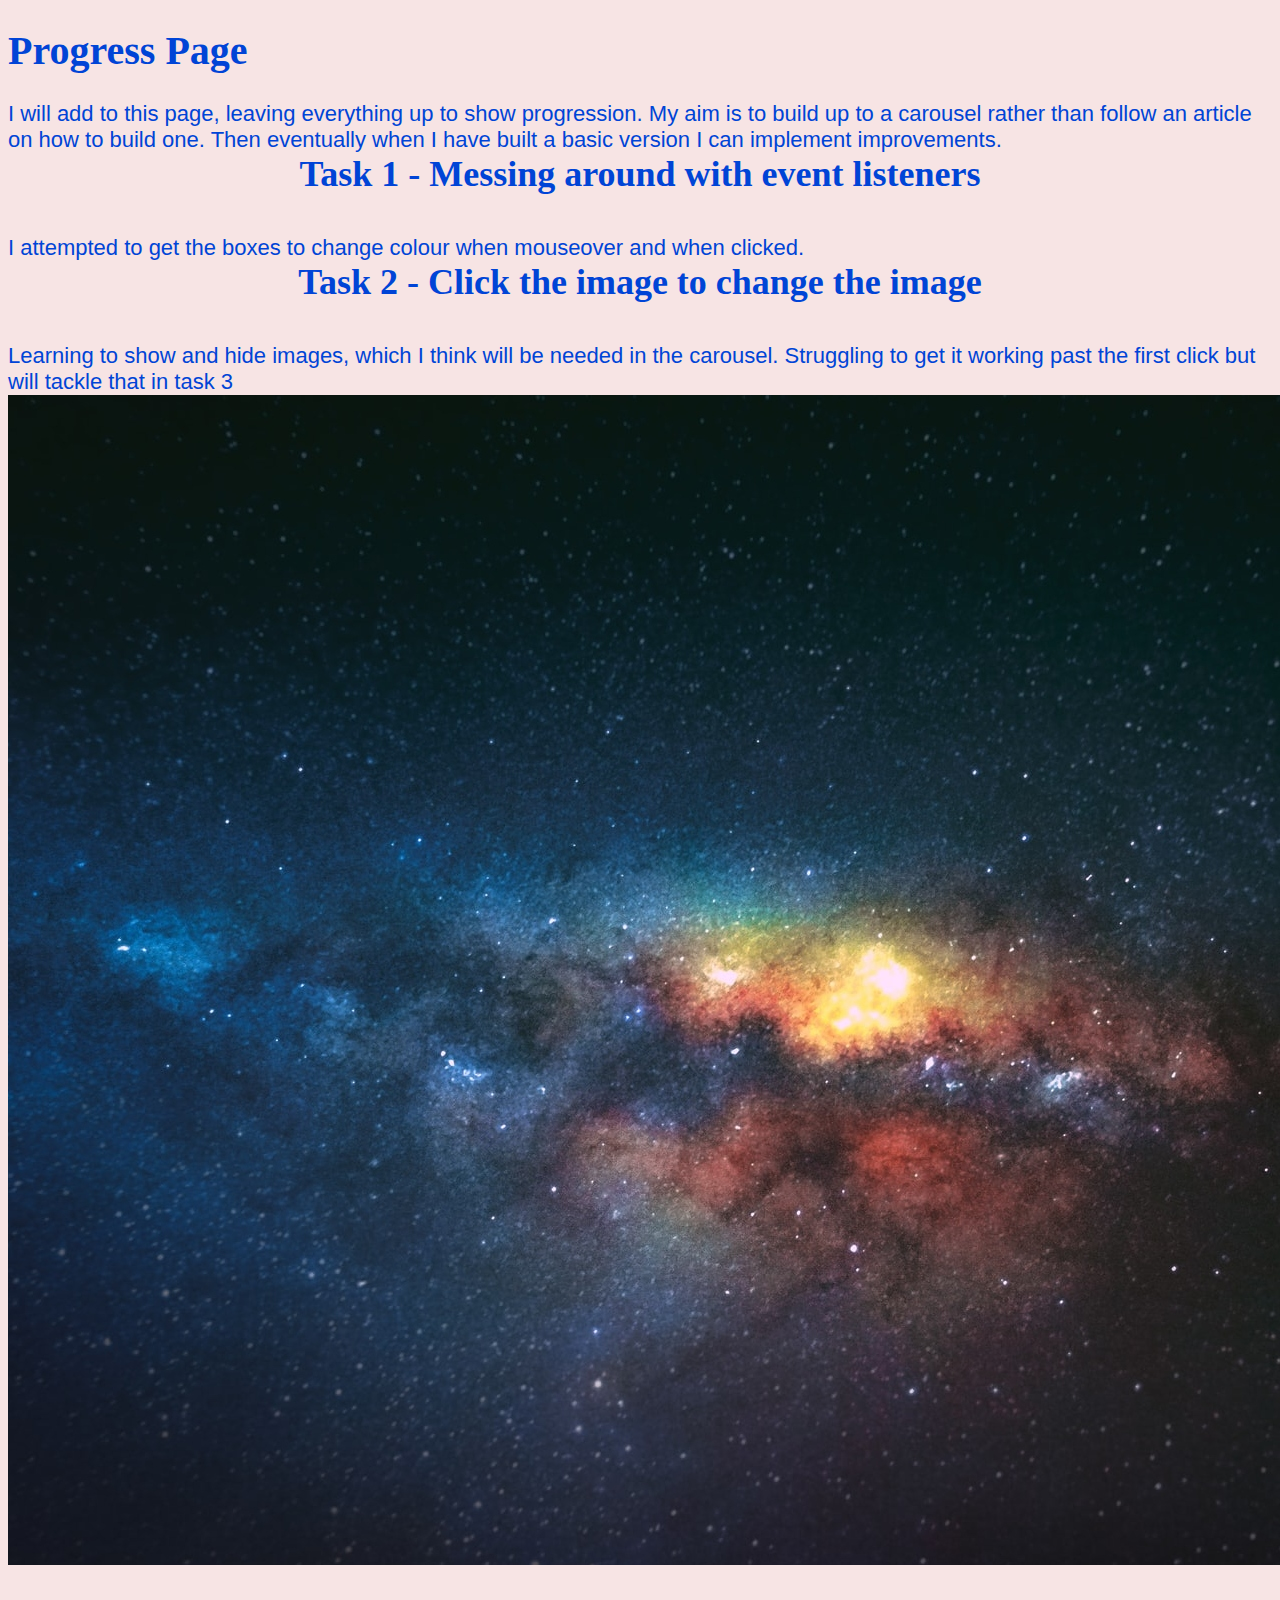
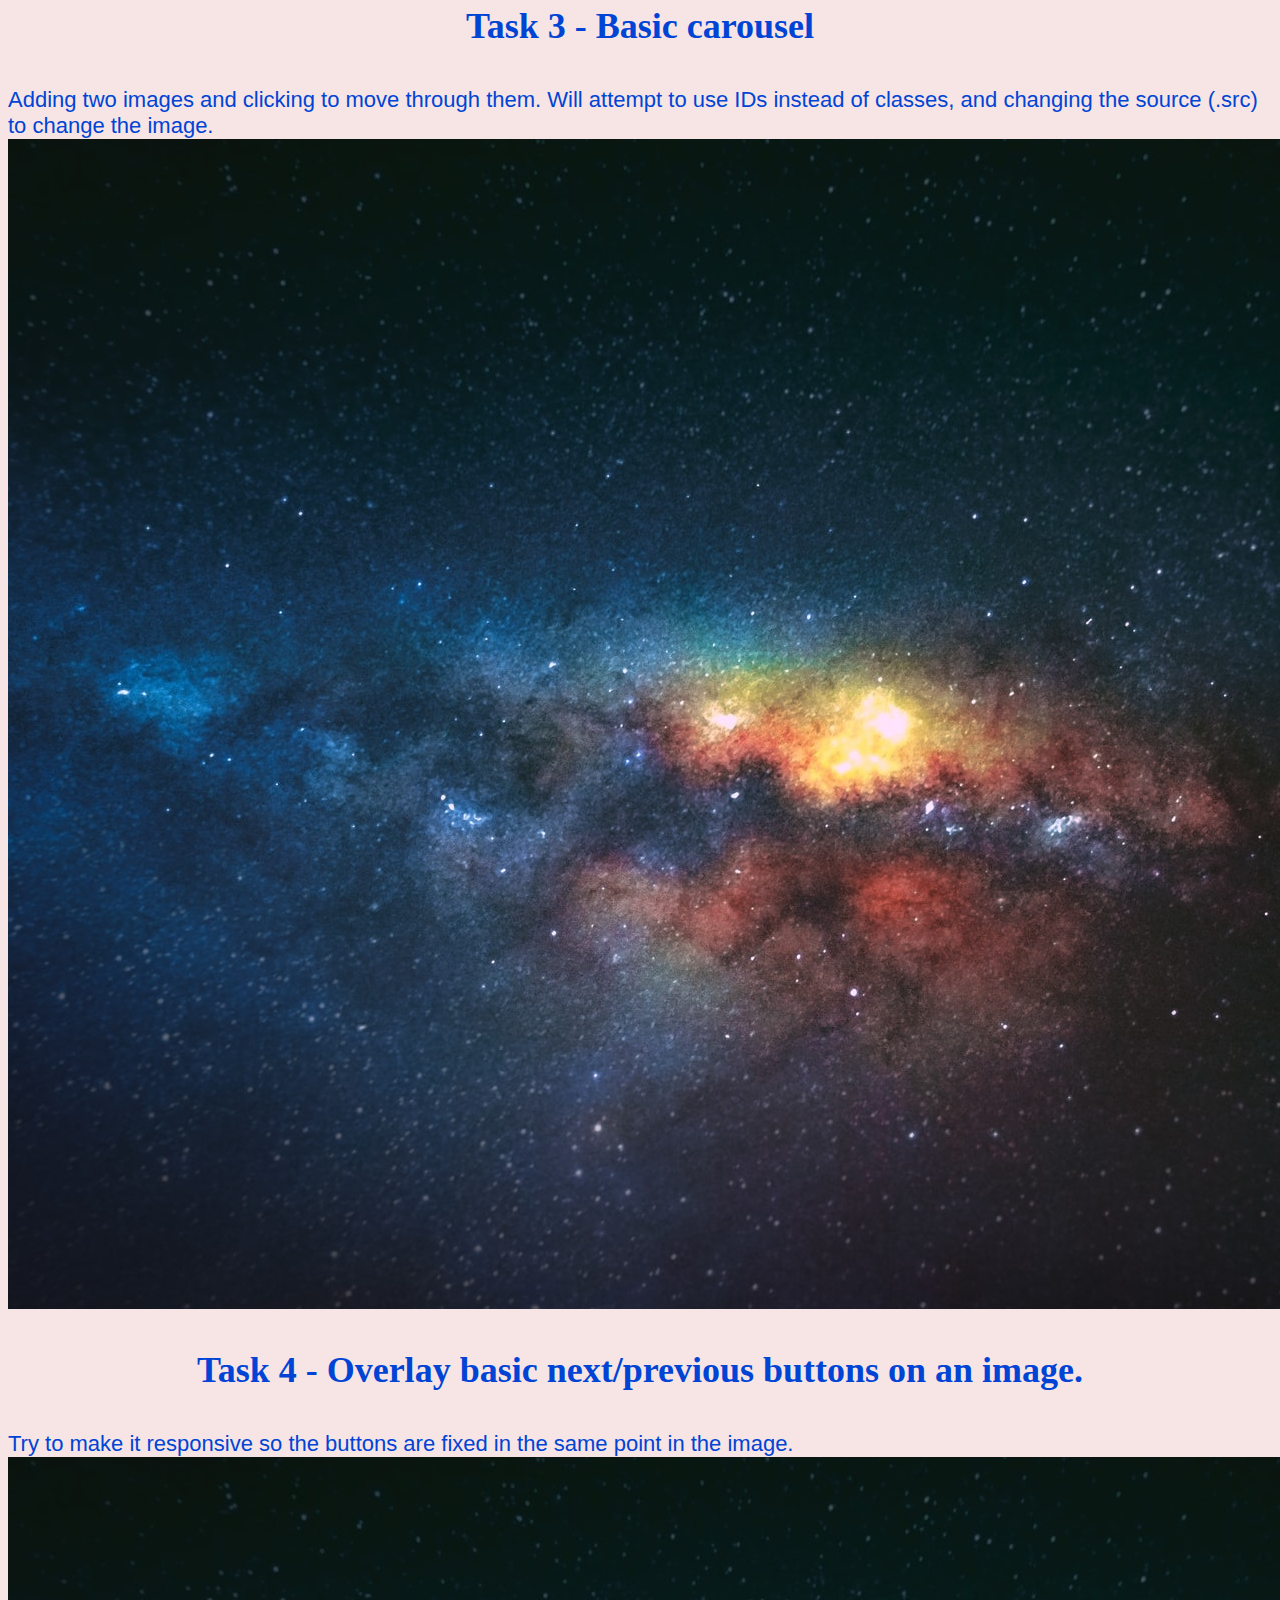
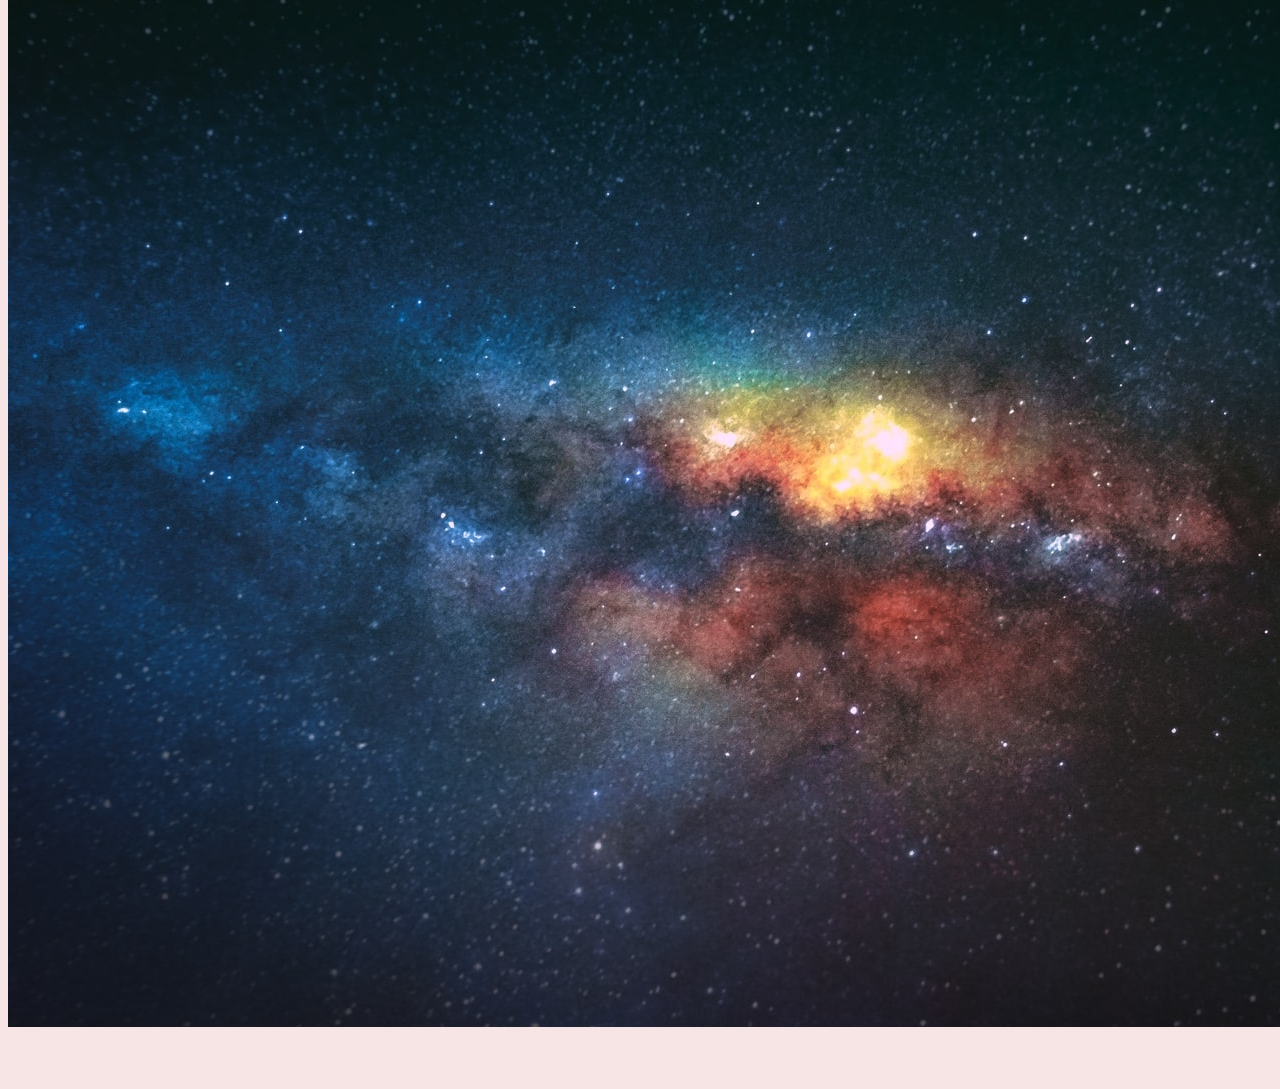
<file: progress.html>
<!DOCTYPE html>
<html lang="en">
<head>
<title>Finn's Website</title>
<meta charset="utf-8">
<link rel="stylesheet" type="text/css" media="screen" href="stylesheet.css" />
<link rel="icon" href="favicon.ico">
</head>
<body>

<h1>Progress Page</h1>
 <p>I will add to this page, leaving everything up to show progression. My aim is to build up to a carousel rather than follow an article on how to build one. Then eventually when I have built a basic version I can implement improvements.</p>

  <h2>Task 1 - Messing around with event listeners</h2> 

  <p>I attempted to get the boxes to change colour when mouseover and when clicked.
  </p>

  <div id="boxes-container">
    <div id = "box" class = "red"></div>
    <div id = "box" class = "blue"></div>  
  </div>

<h2>Task 2 - Click the image to change the image</h2> 

  <p>Learning to show and hide images, which I think will be needed in the carousel. Struggling to get it working past the first click but will tackle that in task 3</p>

<div>
<img src="img1.jpg" alt="space nebula" class = "topimages">
<img src="img2.jpg" alt="space man" class = "hidden">

<br><br><br>


<h2>Task 3 -  Basic carousel</h2> 

  <p>Adding two images and clicking to move through them. Will attempt to use IDs instead of classes, and changing the source (.src) to change the image.</p>


<img src="img1.jpg" id = "carousel-image" class = "topimages">


<br><br><br>


<h2>Task 4 -  Overlay basic next/previous buttons on an image. </h2>

<p>Try to make it responsive so the buttons are fixed in the same point in the image.</p>

<div class = "container">
  <img src="img1.jpg" id = "task4image" alt="space nebula">
<div class = "bckbtn"><button class = "button1"><</button></div>
<div class = "fwdbtn"><button class = "button1">></button></div>
</div>


<br><br><br>

 <script src="my-script2.js"></script>

 </body>
</html>
</file>
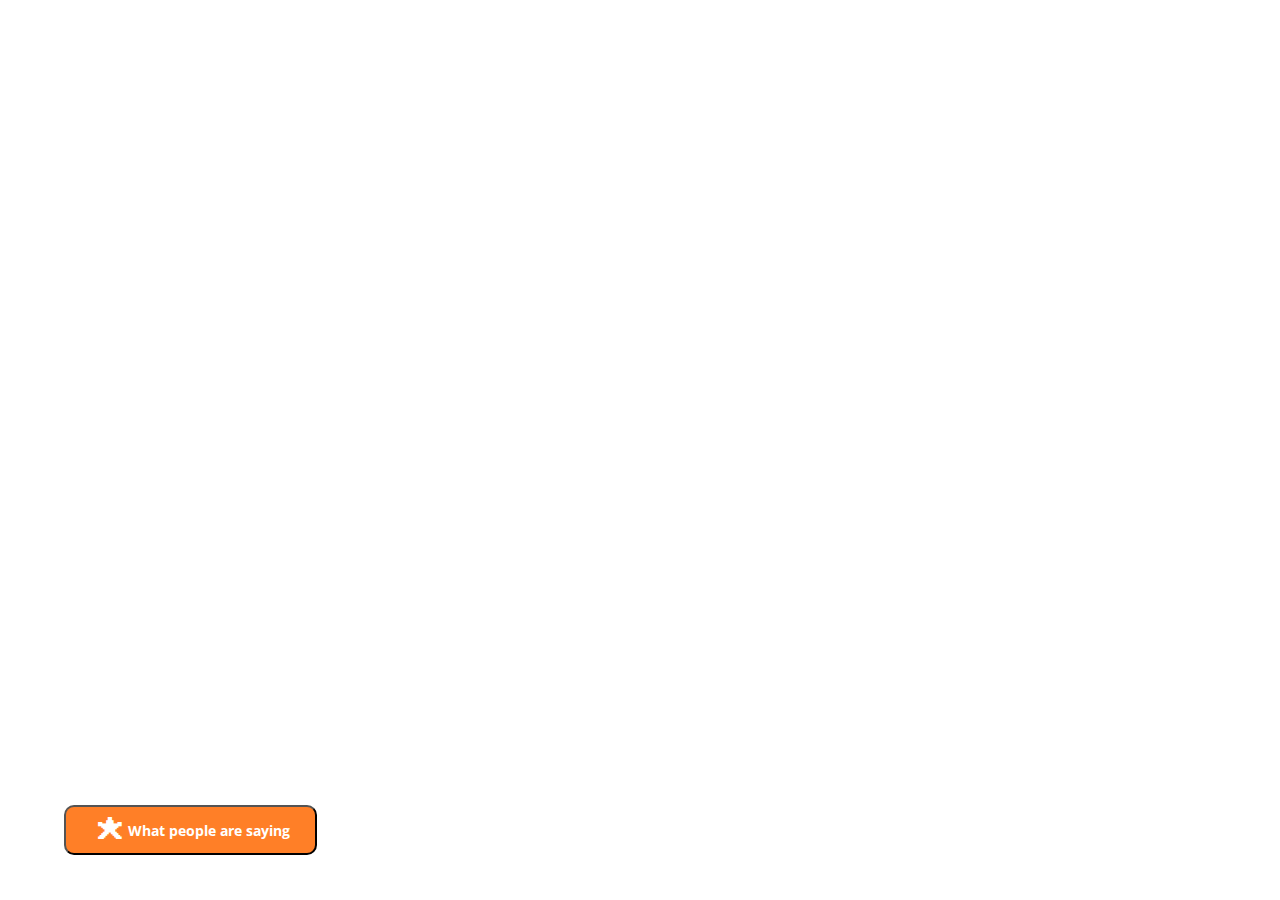
<file: review.html>
<html lang="en">
<head>
<title>Finn's Application Website to Founders and Coders</title>
<meta charset="utf-8">
<link rel="stylesheet" type="text/css" media="screen" href="widget.css" />
<link href="https://fonts.googleapis.com/css?family=Bree+Serif|Open+Sans&display=swap" rel="stylesheet">
<meta name="viewport" content="width=device-width, initial-scale=1.0"> 
<script src="widget.js" type="text/javascript" defer></script>  
</head>
<body>


<button id = "element1" class = "visible">
    <span id = "star">&#128970;</span>
    <p>What people are saying</p>
</button>

<div id = "element2" class='hidden'>
   
<div id = "heading" class = "visible">
    <div class='heading-sub'>
    <span id = "star">&#128970;</span>
    <p>What people are saying</p> 
</div>
<div class='heading-sub'>
    <p id = "minimise">&#8212;</p>
    <p id = "close">&#10008;</p>
</div>
</div>

 <div id = "reviews">
    <div class='review' id = "r1">
        <img class='profile' src='reviewimg1.jpg' alt='reviewImg1'>
        <p class='name'>Mitchell N.</p>
        <img class='company' src='facebook.png'>
        <p class='rating bluestar'>&#128970;&#128970;&#128970;&#128970;&#128970;</p>
        <p class='para'>Got a one time package. When I came home I was surprised by the impeccable cleanliness. Subscribed bi-monthly now and no regrets. Five stars.ot a one time package. When I came home I was surprised by the impeccable cleanliness. Subscribed bi-monthly now and no regrets. Five stars by the impeccable cleanliness. Subscribed bi-monthly now and no regrets. Five stars.</p>
    </div>
    <div class='review' id = "r2">
        <img class='profile' src='reviewimg2.jpg' alt='reviewImg1'>
        <p class='name'>Holly J.</p>
        <img class='company' src='thumbtack.png'>
        <p class='rating orangestar'>&#128970;&#128970;&#128970;&#128970;&#128970;</p>
        <p class='para'>Excellent communication, from scheduling to post-cleaning follow-up. Very professional and efficient cleaner. House looked amazing afterwards.</p>
    </div>
    <div class='review' id = "r3">
        <img class='profile' src='reviewimg3.jpg' alt='reviewImg1'>
        <p class='name'>Derick K.</p>
        <img class='company' src='yelp.png'>
        <p class='rating redstar'>&#128970;&#128970;&#128970;&#128970;&#128970;</p>
        <p class='para'>DeluxeMaid did a great job! I wanted to try them out so I did a one-time cleaning. I was so impressed I decided to schedule a recurring service. Thanks!</p>
    </div>
    <div class='review' id = "r4">
        <img class='profile' src='reviewimg4.png' alt='reviewImg1'>
        <p class='name'>Michael L.</p>
        <img class='company' src='thumbtack.png'>
        <p class='rating orangestar'>&#128970;&#128970;&#128970;&#128970;&#128970;</p>
        <p class='para'>I bought the move-out deal. The service was excellent. The only thing that could have improved was timing because was late with the hour window. Need to bring stuff to get high places but everything else was superb.</p>
    </div>
    <div class='review' id = "r5">
        <img class='profile' src='reviewimg5.jpg' alt='reviewImg1'>
        <p class='name'>Julia G.</p>
        <img class='company' src='yelp.png'>
        <p class='rating redstar'>&#128970;&#128970;&#128970;&#128970;&#128970;</p>
        <p class='para'>Great experience. I booked a deep house cleaning as a gift for my mom and she and I were both very pleased with the result. Easy to book, punctual, professional and she was very happy with the job the gals did. Would highly recommend.</p>
    </div>
 </div>
<div id = "schedule">
    <button id = "bookbutton"><p>Minimize</p></button>
</div>
</body>
</file>
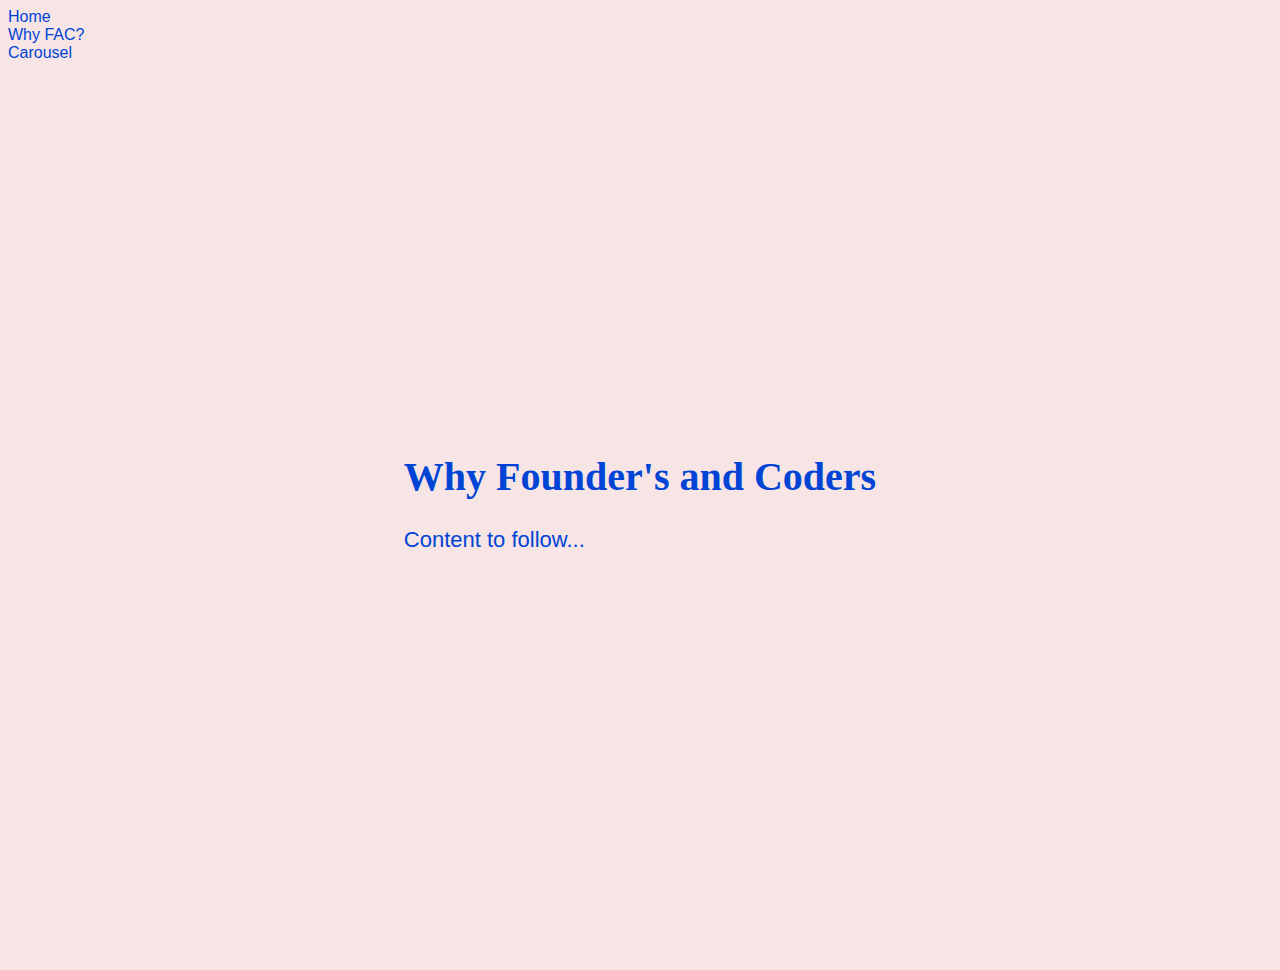
<file: Why.html>
<!DOCTYPE html>
<html lang="en">
<head>
<title>Finn's Personal Website</title>
<meta charset="utf-8">
<link rel="stylesheet" type="text/css" media="screen" href="stylesheet.css" />
<link rel="icon" href="favicon.ico">
<meta name="viewport" content="width=device-width, initial-scale=1.0">  
</head>
<body>


<div class="column">
  <div id = nav>
    <div class = "navitem"><a href = "index.html">Home</a></div>
    <div class = "currentnavitem"><a href = "why.html">Why FAC?</a></div>
    <div class = "navitem"><a href = #car-image>Carousel</a></div>
  </div>
  <div id = "profile">
    <div id = intro>
  <h1>Why Founder's and Coders</h1>
  <p>Content to follow...</p>
    </div>
  </div>

<script src="my-script.js"></script>
<!--  -->
</body>
</html>
</file>
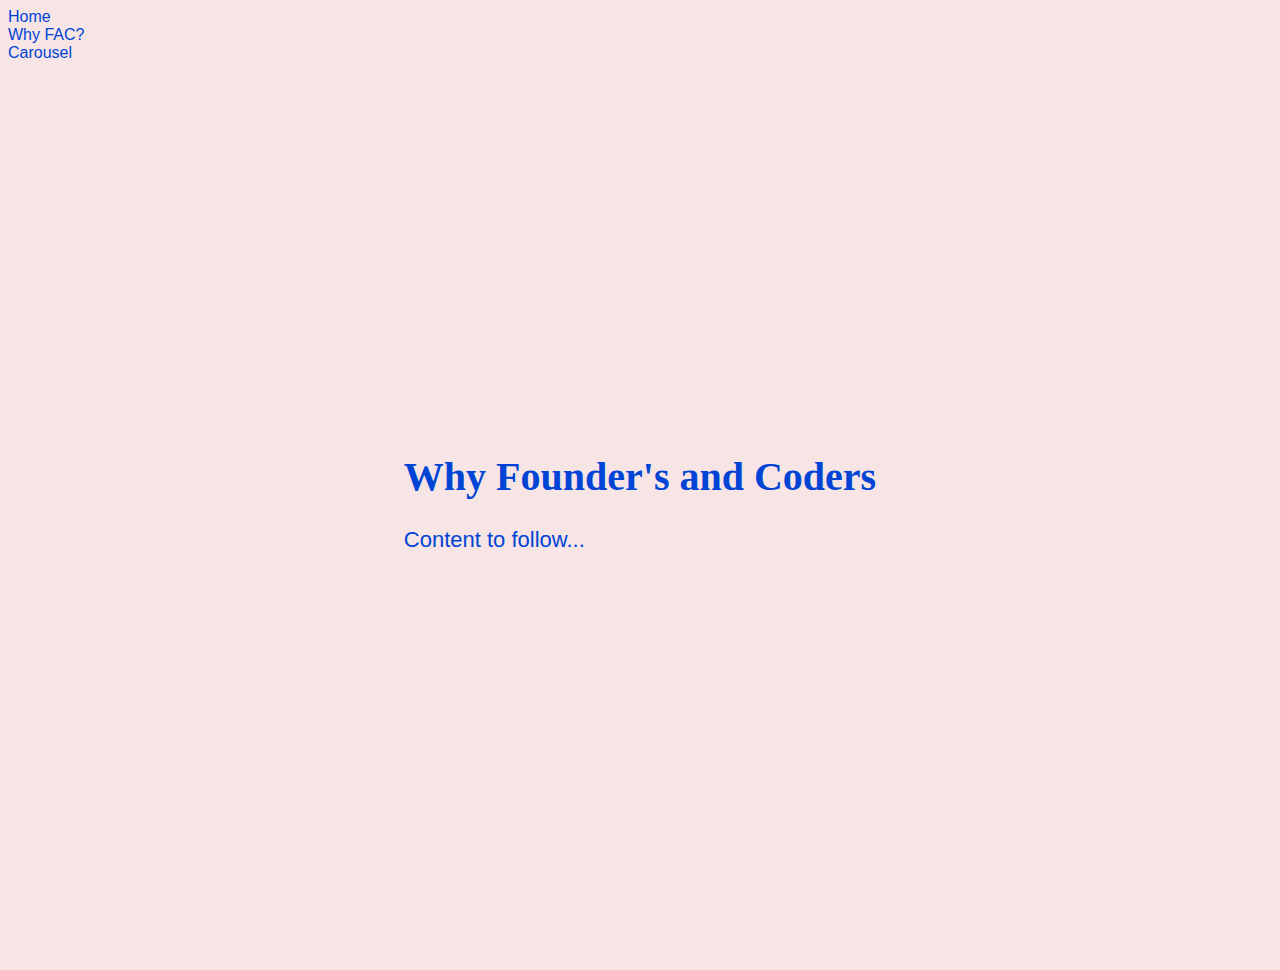
<file: why.html>
<!DOCTYPE html>
<html lang="en">
<head>
<title>Finn's Personal Website</title>
<meta charset="utf-8">
<link rel="stylesheet" type="text/css" media="screen" href="stylesheet.css" />
<link rel="icon" href="favicon.ico">
<meta name="viewport" content="width=device-width, initial-scale=1.0">  
</head>
<body>


<div class="column">
  <div id = nav>
    <div class = "navitem"><a href = "index.html">Home</a></div>
    <div class = "currentnavitem"><a href = "why.html">Why FAC?</a></div>
    <div class = "navitem"><a href = "index.html#car-image">Carousel</a></div>
  </div>
  <div id = "profile">
    <div id = intro>
  <h1>Why Founder's and Coders</h1>
  <p>Content to follow...</p>
    </div>
  </div>

<script src="my-script.js"></script>
<!--  -->
</body>
</html>
</file>
<file: stylesheet.css>
:root {
  /*these colors are constant*/
  --textcolor: #0044d6;
  --pink: #f76c6c;
  --green: #4FAD7C;
  --yellow: #FFC857;
  --lightpink: #faa4a4;
  --lightblue: #E1F0F7;

  /*these four color variables change on Dark Mode button press*/
  --bgcolor1: #f7e4e4;
  --bgcolor2: #2a2a2a;
  --textcolor1: #0044d6;
  --textcolor2: #F0F0F0;

}

body {
  background-color: var(--bgcolor1);
  color: var(--textcolor1);
  font-family: 'Open Sans', sans-serif;
}

p {
  color: var(--textcolor1);
  font-size: 22px;
  margin: 0;
}

h1,h2 {
  color: var(--textcolor1);
  font-family: 'Bree Serif', serif;
}

h1 {
  font-size: 40px;
}

h2 {
  font-size: 36px;
  text-align: center;
  margin: 0px 0px 40px 0px;
}

h3 {
  font-family: 'Bree Serif', serif;
  font-size: 26px;
  color: var(--textcolor1);
  text-align: center;
  margin: 15px 0px 0px 0px;
}

button {
  cursor: pointer;
}

a:link, a:visited, a:active {
  text-decoration: none;
  color: var(--textcolor1)
}

hr {
  margin: 88px 0px 80px 0px;
  border: 0;
  clear:both;
  display:block;
  width: 100%;               
  background-color:var(--textcolor1);
  height: 2.5px;
}

.hidden {
  display: none;
}

.shown {
  display: inline;
}

#banner {
  background-image: url(bg.png);
  background-repeat: repeat;
  height: 100vh;
  width: 100vw;
}

#darkbanner {
  background-color: var(--bgcolor1);
  height: 100vh;
  width: 100vw;
}

#darkmodebtn {
  position: absolute;
  right: 25px;
  top: 25px;
  background-color: var(--bgcolor2);
  width: 110px;
  padding: 12px;
  border-radius: 10px;
  font-size: 14px;
  font-weight: bold;
  color: var(--textcolor2);
  margin: 5px 10px 5px 10px;
  z-index: 2;
}

#column{
  display: flex;
  flex-direction: column;
  max-width: 800px;
  margin: auto;
  margin-top: 13%;
  margin-bottom: 8%;
  z-index: 2;
}

#profile{
	display: flex;
	flex-direction: row;
  justify-content: space-around;
  flex-wrap: wrap-reverse;
  align-items: center;
  max-width: 800px;
  height: 100vh;
  margin: auto;
}

#profile img{
	border-radius: 50%;
  max-height: 50%;
}

#intro {
  margin-top: -45px;
  max-width: 550px;
}

#profileimg {
  margin-right: 10px;
  margin-left: 10px;
}

#threeboxes {
  display: flex;
  justify-content: space-around;
  flex-wrap: wrap;
  align-items: flex-start;
}

#box1, #box2, #box3 {
  display: flex;
  flex-direction: column;
  justify-content: center;
  align-items: center;
  padding: 5px;
  width: 235px; 
  border-radius: 30px;
  height: 230px;
  margin-bottom: 20px;
}

#box1 {
background-color: var(--pink);
}

#box2 {
  background-color: var(--green);
}

#box3 {
  background-color: var(--yellow);
}

.boxcopy {
  color: var(--textcolor)!important;
  text-align: center;
}

#icon1, #icon2, #icon3 {
  line-height: normal;
  text-align: center;  
 }

 #icon2 {
  margin-top: 12px;
 }


 #carousel {
  flex-direction: column;
  text-align: center;
  
}

.container {
  display: flex;
  justify-content: space-around;
  flex-direction: row;
  align-items: center;
  max-width: 900px;
  height: auto;
}

#imgcontainer {
    position: relative;
    width: 100%;
}

#aspectratio {
  padding-bottom: 65%
}

#car-image {
  position: absolute;
  top: 0;  bottom: 0;  left: 0;  right: 0;
  border-radius: 25px;
  object-fit: cover;
  overflow: hidden;
  height: 100%;
  width: 100%;
}

.button1{
  background-color: var(--pink);
  padding: 5px;
  border-radius: 10px;
  font-size: 14px;
  font-weight: bold;
  color: white;
}

#bckbtn {
  margin: 5px 5px 5px 0px;
}

#fwdbtn {
  margin: 5px 0px 5px 5px;
}


@media only screen and (max-width: 775px) {

  .button1 {
    padding: 2px;
    border-radius: 10px;
    font-size: 12px;
  }

  #bckbtn {
  margin: 5px 0px 5px 0px;
}

#fwdbtn {
  margin: 5px 0px 5px 0px;
}
}


.button1:hover, #exit:hover, #reveal:hover  {
  background-color: var(--lightpink);
}

#playbtn{
	background-color: var(--pink);
  width: 100px;
	border-radius: 12px;
  margin: 20px 20px 0px 20px;
}

#pausebtn{
  background-color: var(--pink);
  width: 100px;
  border-radius: 12px;
  margin: 20px 20px 0px 20px;
  opacity: 0.2;
}

#playbtn:hover {
  background-color: var(--lightpink);
}

#pausebtn:hover {
  background-color: var(--lightpink);
}


#smallbuttons{
	width: 100%;
	margin-left: auto;
  margin-right: auto;
  margin: 20px 0px 0px 0px;   
}

.smallbtn{
	background-color: var(--yellow);
	display: inline;
  margin-left: auto;
  margin-right: auto;
  padding: 2px 10px 2px 10px;
  margin: 6px;
  border-radius: 6px;
}

.smallbtndark{
	background-color: var(--green);
	display: inline;
  margin-left: auto;
  margin-right: auto;
  padding: 2px 10px 2px 10px;
 	margin: 6px;
  border-radius: 6px;
}

#upload1, #upload2 {
  margin: 20px 0px 0px 0px;
  text-align: center;

}

#label {
  background-color: var(--pink);
  color: white;
  font-size: 26px;
  cursor: pointer;
}

#label:hover {
  background-color: var(--lightpink);;
}

#videocontainer {
  max-width: 600px;
  position: relative;
  display: flex;
  justify-content: space-around;
  flex-direction: column;
  align-items: center;
  margin: auto;
  text-align: center;
}

#video {
  opacity: 0.65;
  z-index: 3;
  display: block;
  width: 100%;
  max-width: 600px;  
}

#videoheading{
  left: 10%;
  top: 5%;
  position: absolute;
  background-color: var(--textcolor); 
  color: white;
  font-weight: bold;
  font-size: 26px;
  z-index: 4;
}

#videoheading2{
  left: 14%;
  top: 17%;
  position: absolute;
  background-color: var(--textcolor);
  color: white;
  font-weight: bold;
  font-size: 26px;
  z-index: 4;
}

@media only screen and (max-width: 350px) {
  #videoheading, #videoheading2{
   display: none;
  }
  }
  
  #pausevid {
    background-color: var(--pink);
    width: 180px;
    padding: 14px;
    border-radius: 10px;
    font-size: 18px;
    font-weight: bold;
    color: white;
    margin: 30px 10px 0px 10px;
    z-index: 2;
  }
  
  
  #playvid {
    background-color: var(--pink);
    width: 180px;
    padding: 14px;
    border-radius: 10px;
    font-size: 18px;
    font-weight: bold;
    color: white;
    margin: 30px 10px 0px 10px;
    z-index: 2;
  }
  
  #removeoverlay {
    background-color: var(--pink);
    width: 180px;
    padding: 14px;
    border-radius: 10px;
    font-size: 18px;
    font-weight: bold;
    color: white;
    margin: 30px 10px 0px 10px;
    z-index: 2;
  }
  
  #removeoverlay2 {
    background-color: var(--pink);
    width: 180px;
    padding: 14px;
    border-radius: 10px;
    font-size: 18px;
    font-weight: bold;
    color: white;
    margin: 30px 10px 0px 10px;
    z-index: 2;
  }
  
  
  #removeoverlay2:hover,#removeoverlay:hover, #playvid:hover, #pausevid:hover, #exitEE:hover, #alert:hover  {
    background-color: var(--lightpink);
  }

  .fadein {
    opacity: 1;
  transition: opacity 2000ms;
}

.fadeout {
  opacity: 0;
  transition: opacity 2000ms;
}
  
  #colourpicker {
    display: flex;
    flex: wrap;
    align-items: center;
    margin: 20px 0px 0px 0px;
  }

  #projecthead1, #projecthead3 {
    text-align: left;
  }
  #projecthead2, #rightalign {
    text-align: right;
  }

  #project1, #project2 {
    display: flex;
    flex-direction: row;
    align-items: center;
    margin: 0px 0px 100px 0px;
  }

#project3 {
    display: flex;
    flex-direction: row;
    align-items: center;
    margin: 0px 0px 30px 0px;
  }

  .icons{
    margin: 20px;
    width: 200px;
  }

  #contact{
    display: flex;
    flex-direction: column;
    justify-content: center;
    align-items: center;
    flex-wrap: wrap;
    margin-bottom: 30px;
    text-align: center;
  }


  #email {
    display: flex;
    flex-direction: row;
    align-items: center;
    flex-wrap: wrap;
  }
  
  #phone {
    display: flex;
    flex-direction: row;
    align-items: center;
    flex-wrap: wrap;
  }
  
  .contactcopy {
    font-size: 22px;
    align-items: center;
    justify-content: center;
    margin: 20px 0px 0px 0px;
  }
  
  @media only screen and (max-width: 775px) {
    .contactcopy {
    font-size: 18px;
  } 
  }
  
  #overlay{
    position: fixed;
    text-align: center;
    background: rgba(0, 0, 0, 0.75);
    top: 0;
    right: 0;
    bottom: 0;
    left: 0;
    z-index: 998;
    }
  
  #popup {
    position: fixed;
    z-index: 999;
    top: 50%;
    left: 50%;
    transform: translate(-50%, -50%);
    width: 400px;
    height: 250px;
    background-color: var(--lightblue);;
    border-radius: 30px;
    border: 3px solid grey;
    font-size: 24px;
    opacity: 0;
    transition: opacity 0.6s;
  }
  
  #overlayexit{
    position: fixed;
    background: rgba(0, 0, 0, 0);
    top: 0;
    right: 0;
    bottom: 0;
    left: 0;
    z-index: -10;
    }
  
  @media only screen and (max-width: 775px) {
    #popup {
      display: none;
    }
  
    #overlay {
      display: none;
    }
  }
  
  #exit {
  background-color: var(--lightpink);
    width: 150px;
    padding: 12px;
    border-radius: 10px;
    font-size: 18px;
    font-weight: bold;
    color: white;
    margin: 0px 10px 0px 10px;
  }
  
  
  #popupcontent {
    display: flex;
    margin: 10px 10px 10px 10px;
    align-items: center;
  }
  
  #popupcopy{
    color: var(--textcolor);
    font-size: 22px;
  }

  #EE1{
    position: fixed;
    background: rgba(0, 0, 0, 0.75);
    top: 0;
    right: 0;
    bottom: 0;
    left: 0;
    z-index: 998;
    }
  
  
  #EE2 {
    position: fixed;
    text-align: center;
    z-index: 999;
    top: 50%;
    left: 50%;
    transform: translate(-50%, -50%);
    width: 400px;
    height: 250px;
    background-color: var(--lightblue);
    border-radius: 30px;
    border: 3px solid grey;
    font-size: 24px;
    opacity: 0;
    transition: opacity .7s;
  }
  
  
  #EEcopy{
    color: var(--textcolor);
    font-size: 22px;
    margin: 30px 30px 30px 30px;
    text-align: center;
  }
  
  #exitEE {
   position: absolute;
   float:right; 
   left: 360px;
   top: 40px;
   transform: translate(-50%, -50%);
   vertical-align: top;
   background-color: var(--pink);
   padding: 8px;
   border-radius: 10px;
   font-size: 14px;
   font-weight: bold;
   color: white;
  }
  
  #popupheading, #EEH {
    color: var(--textcolor);
  }

  #reveal {
    background-color: var(--pink);
    width: 150px;
    padding: 12px;
    border-radius: 10px;
    font-size: 18px;
    font-weight: bold;
    color: white;
    margin: 10px 10px 0px 10px;
  }
  
  #thanks{
    max-width: 580px;
    margin: 0px 20px 0px 20px;
    display: flex;
    flex-direction: column;
  }

  #alert {
    background-color: var(--pink);
    width: 180px;
    padding: 14px;
    border-radius: 10px;
    font-size: 18px;
    font-weight: bold;
    color: white;
    margin: 30px 10px 0px 10px;
    z-index: 2;
  }
  
  @media only screen and (max-width: 400px) {
    #EE2 {
      font-size: 18px;
      width: 330px;
      height: 300px;
  }
    #exitEE {
   left: 290px;
   top: 35px;
  }
}
</file>
<file: widget.css>
.hidden {
  display: none;
}

.visible {
  display: flex;
}

#element1 {
  position: fixed;
    bottom: 5%;
    left: 5%;
    background-color: #ff7f27;
    border-radius: 10px;
    padding: 0% 2%;
    max-width: 270px;
    color: white;
    font-size: 90%;
    font-family: 'Open Sans', sans-serif;
    flex-direction: row;
    align-items: center;
    font-weight: bold;
    cursor: pointer;
  }



  @media only screen and (max-width: 700px) {
    #element1 {
      display: none;
    }

  }

  #heading {
      top: 5%;
      left: 5%;
      background-color: #ff7f27;
      color: white;
      font-size: 110%;
      font-family: 'Open Sans', sans-serif;
      font-weight: bold;
      flex-direction: row;
      align-items: center;
      width: 100%;
      border-top-left-radius: 10px;
      border-top-right-radius: 10px;
      justify-content: space-between;
    }

    #heading p {
      margin: 12px 0px;
    }

    .heading-sub {
      display: flex;
      flex-direction: row;
    }
  
  #element1:hover {
    background-color: #f04a24;
  }

  #element1 p {
    margin: 12px 0px 12px 0px;
  }

  #star {
    font-size: 180%;
    margin: 2px 5px 8px 5px;
  }

  #element2 {
    flex-direction: column;
    max-width: 310px;
    border-radius: 10px;
    position: fixed;
    bottom: 5%;
    left: 5%;
  }

  #reviews {
    overflow-y: scroll;
    overflow-x: hidden;
    height: 460px;
  }

  #reviews div {
    width: 100%;
    border: 1px solid #E1E1E1;
  }

  .review {
    background-color: white;
    display: grid;
    grid-template-columns: 1fr 3fr 3fr;
    grid-template-rows: 1fr auto auto;
  }
  
  .profile {
    border-radius: 50%;
    max-width: 40px;
    padding: 5px 5px;
    grid-area: 1/1/3/2;
  }


.name {
  grid-area: 1/2/2/3;
  margin: 2px 0px 0px 0px;
  color: #545454;
  font-family: 'Open Sans', sans-serif;
}

.company {
  grid-area: 1/3/2/4;
  max-height: 25px;
  max-width: 80px;
  justify-self: end;
  align-self: center;
  padding-right: 10px;
}

.rating {
  grid-area: 2/2/3/3;
  margin: 0;
  font-size: 26px;
}

.bluestar {
  color: #3b5998; 
}

.orangestar {
  color: #F27803; 
}

.redstar {
  color: #c41200; 
  margin-top: -5px;
}


.para {
  grid-area: 3/2/4/4;
  font-size: 12px;
  font-family: 'Open Sans', sans-serif;
  padding-right: 5px;
  color: #545454;
  margin: 0px 0px 6px 0px;
}

  #schedule {
    width: 100%;
    height: 60px;
    border-top: 1px solid #E1E1E1;
    background-color: white;
    border-bottom-left-radius: 10px;
    border-bottom-right-radius: 10px;
  }

#minimise {
  margin-left: 70px;
  font-size: 110%;
  cursor: pointer;
}

#close {
  padding: 0 7px;
  font-size: 120%;
  cursor: pointer;
}

#bookbutton {
  display: block;
  width: 95%;
  height: 80%;
  margin: auto;
  margin-top: 2%;
  color: white;
  background-color: #ff7f27;
  border-radius: 4px;
  text-decoration: none;
  font-size: 110%;
  font-family: 'Open Sans', sans-serif;
  font-weight: bold;
}

#bookbutton p {
  text-align: center;
  line-height: 45px;
  margin: 0px 0px;
  cursor: pointer;
}

#bookbutton:hover {
  background-color: #f04a24;
}
</file>
